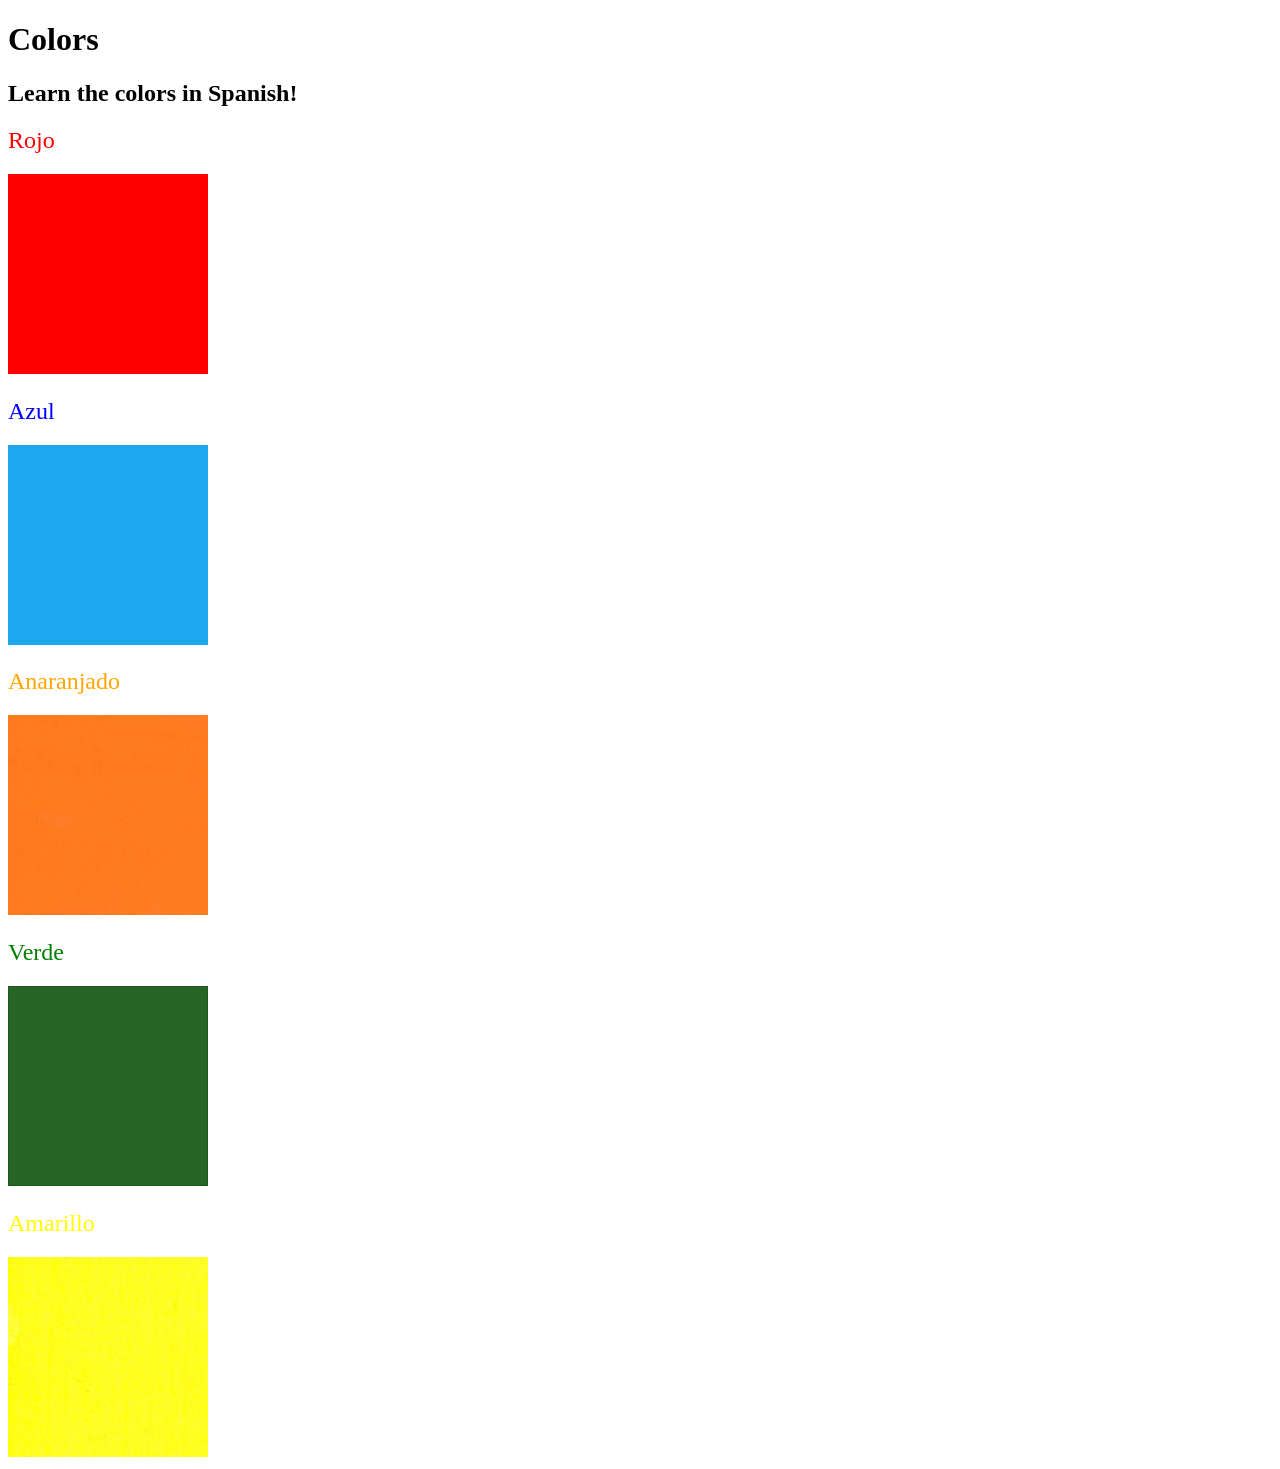
<file: 5.4+Color+Vocab+Project/index.html>
<!DOCTYPE html>
<html lang="en">
  <head>
    <meta charset="UTF-8" />
    <title>Spanish Vocabulary</title>
    <link rel="stylesheet" href="./style.css" />
  </head>

  <body>
    <h1>Colors</h1>
    <h2>Learn the colors in Spanish!</h2>
    <h2 class="color-title" id="red">Rojo</h2>
    <img src="./assets/images/red.png" alt="red" />

    <h2 class="color-title" id="blue">Azul</h2>
    <img src="./assets/images/blue.png" alt="blue" />

    <h2 class="color-title" id="orange">Anaranjado</h2>
    <img src="./assets/images/orange.png" alt="orange" />

    <h2 class="color-title" id="green">Verde</h2>
    <img src="./assets/images/green.png" alt="green" />

    <h2 class="color-title" id="yellow">Amarillo</h2>
    <img src="./assets/images/yellow.png" alt="yellow" />
  </body>
</html>

<!-- 
TODOs
IMPORTANT: You should not need to make ANY CHANGES to index.html
All code should be written in your CSS file.

1. Create a CSS file and incorporate it as an external stylesheet.
2. Use CSS to style each of the color titles to meaning. 
Hint: Use the id to help if you don't know the words in spanish.
3. Use CSS to change all the color titles to have "font-weight: normal;"
4. Use CSS (not HTML) to make all the images 200px heigh and 200px wide. 
Hint: 
https://developer.mozilla.org/en-US/docs/Web/CSS/height
https://developer.mozilla.org/en-US/docs/Web/CSS/width
-->
</file>
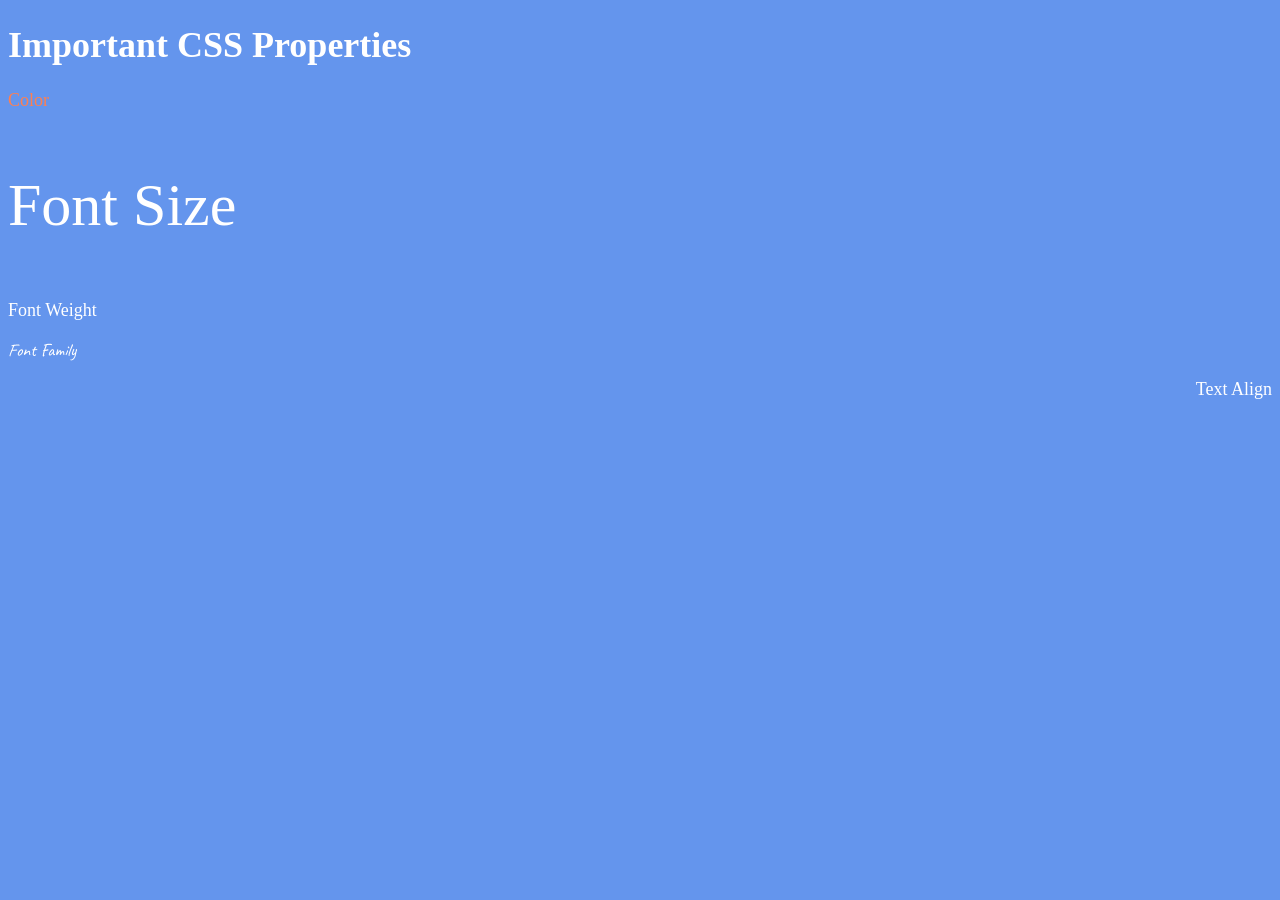
<file: 6.1+Font+Properties/index.html>
<!DOCTYPE html>
<html lang="en">

<head>
  <meta charset="UTF-8">
  <title>CSS Properties</title>
  <style>
    body {
      background-color: cornflowerblue;
      color: white;
      font-size: 18px;
    }

    html {
      font-size: 30px;
    }

    /* Don't change the CSS above, add Your CSS below */
    #color {
      color:coral;
    }

    #font-size {
      font-size: 2rem;
    }

    #font-weight {
      font-weight: 900px;
    }
    
    #font-family {
      font-family: "Caveat", cursive;
    }

    #text-align {
      text-align: right;
    }


  </style>
  <link rel="preconnect" href="https://fonts.googleapis.com">
  <link rel="preconnect" href="https://fonts.gstatic.com" crossorigin>
  <link href="https://fonts.googleapis.com/css2?family=Caveat&display=swap" rel="stylesheet">
</head>

<body>
  <h1>Important CSS Properties</h1>
  <p id="color">Color</p>
  <p id="font-size">Font Size</p>
  <p id="font-weight">Font Weight</p>
  <p id="font-family">Font Family</p>
  <p id="text-align">Text Align</p>

  <!-- TODOs
  1. Change the color of <p>Color</p> to "coral" color.
  2. Change the font size of <p>Font Size</p> to 2X the size of the root font size.
  3. Change the font weight of <p>Font Weight</p> to 900.
  4. Change the font family of <p>Font Family</p> to the Google font Caveat with regular (400) font weight.
  Link: https://fonts.google.com/specimen/Caveat
  5. Change the <p>Text Align</p> to right align.
  6. Change the the root (html element) font size to 30px -->
</body>

</html>
</file>
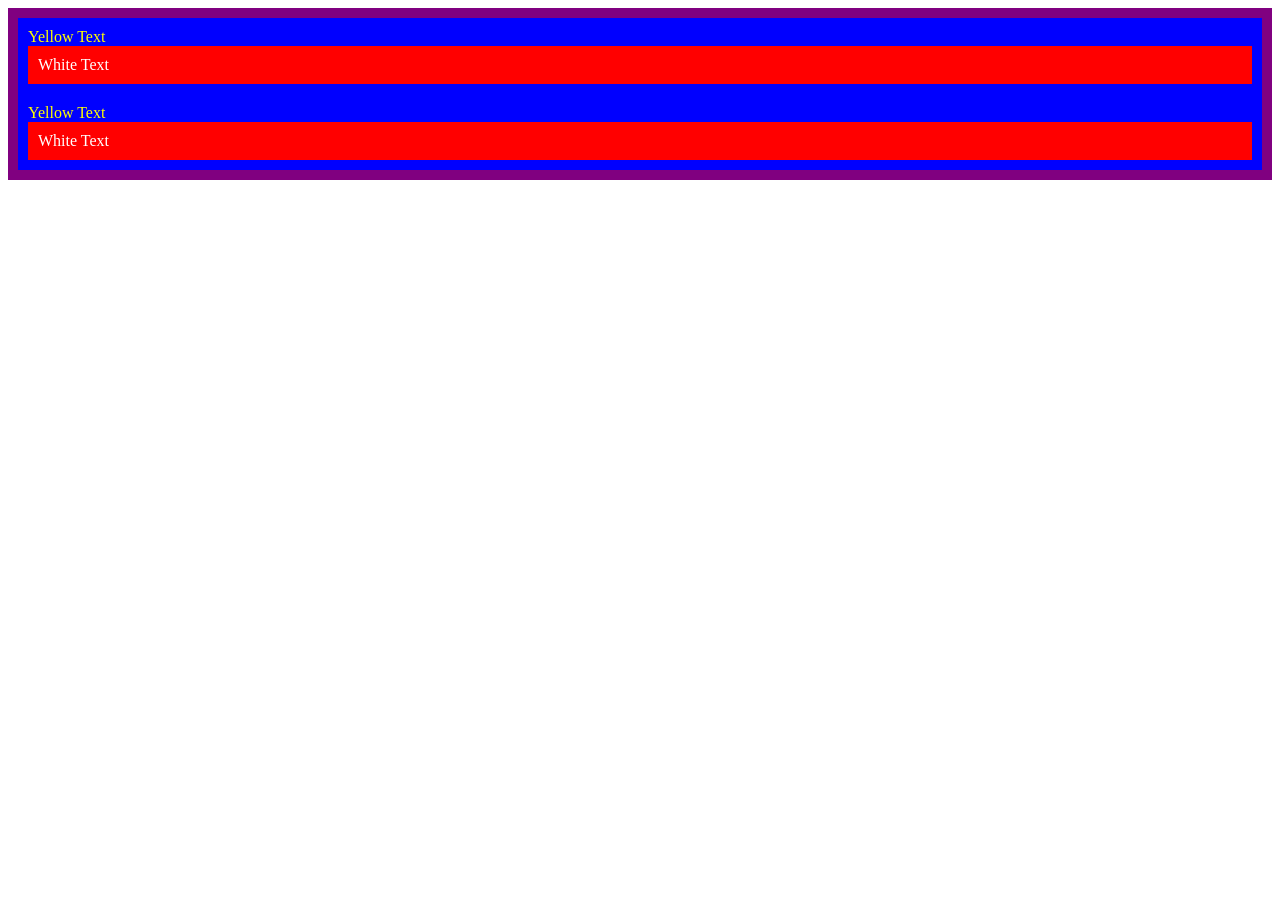
<file: 7.0+CSS+Cascade/index.html>
<!DOCTYPE html>
<html lang="en">

<head>
  <meta charset="UTF-8">
  <title>CSS Cascade</title>
  <link rel="stylesheet" href="./style.css">
</head>

<body>
  <div id="outer-box" class="box">
    <div class="box">
      <p>Yellow Text</p>
      <div class="box inner-box">
        <p class="white-text">White Text</p>
      </div>
    </div>
    <div class="box">
      <p>Yellow Text</p>
      <div class="box inner-box">
        <p class="white-text">White Text</p>
      </div>
    </div>
  </div>
</body>

</html>
</file>
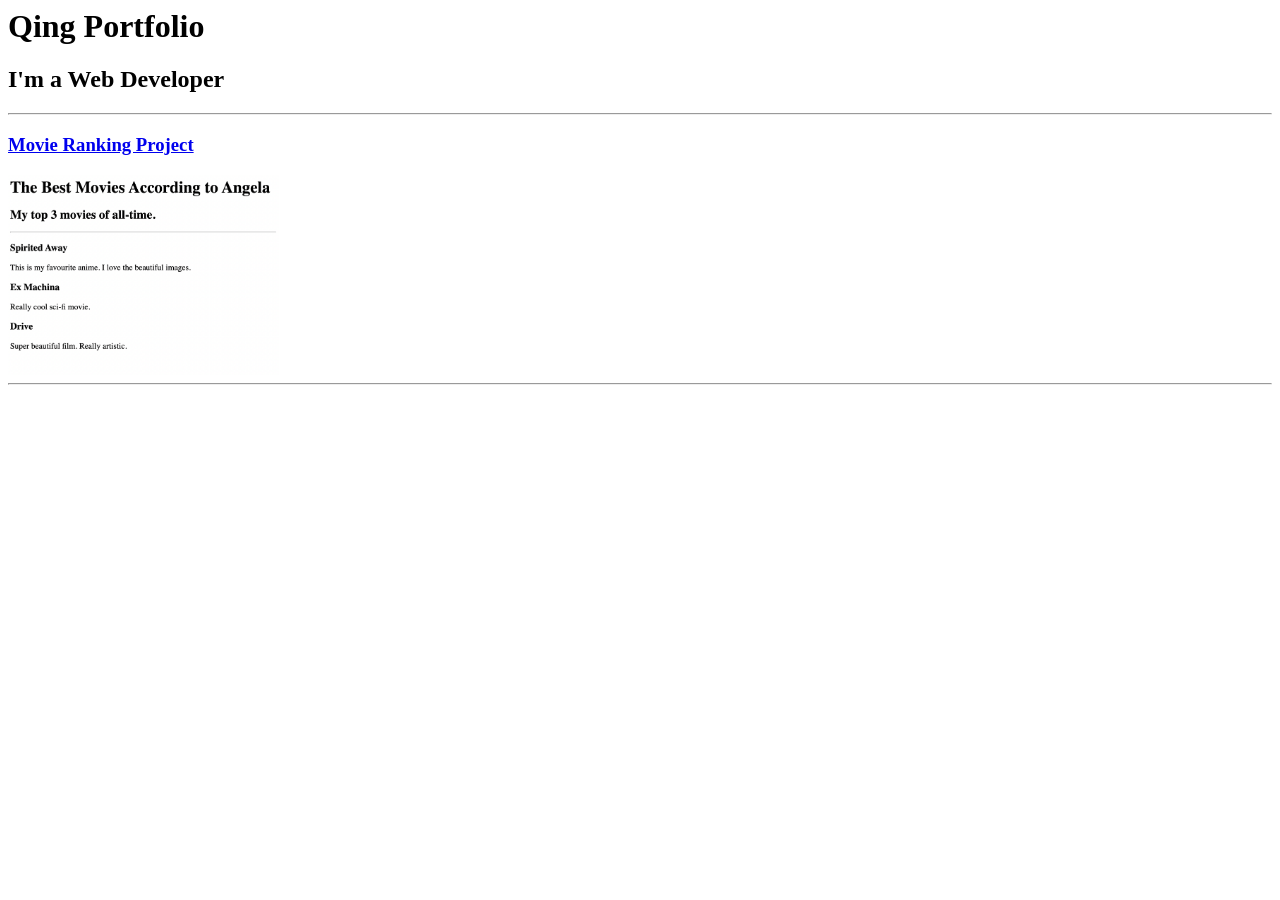
<file: 4.3+HTML+Portfolio+Project/4.3 HTML Porfolio Project/index.html>
<!-- TODO 1: Create the HTML Boilerplate -->
<!DOCTYPE>
<html lang="en">
    <head>
        <meta charset="UTF-8">
        <title>portfolio</title>
    </head>

    <body>
        <h1>Qing Portfolio</h1>
        <h2>I'm a Web Developer</h2>
        <hr />
        <h3><a href="./public/movie-ranking.html">Movie Ranking Project</a></h3>
        <img src="./assets/images/movie-ranking.png" height="200" />
        <hr />

    </body>
</html>

<!-- TODO 2: Add Your previous projects' HTML into the public folder -->

<!-- TODO 3: Take screenshots of your project previews and add the images to the images folder -->

<!-- TODO 4: Add titles/subtitles etc. -->

<!-- TODO 5: Add a link to the project pages -->

<!-- TODO 6: Add images to show the project previews
HINT for TODO 6: You can use the height attribute set to 200 to make the image smaller:
https://developer.mozilla.org/en-US/docs/Web/HTML/Element/img#attr-height -->

<!-- TODO 7: Add the Contact Me and About Me page links -->
</file>
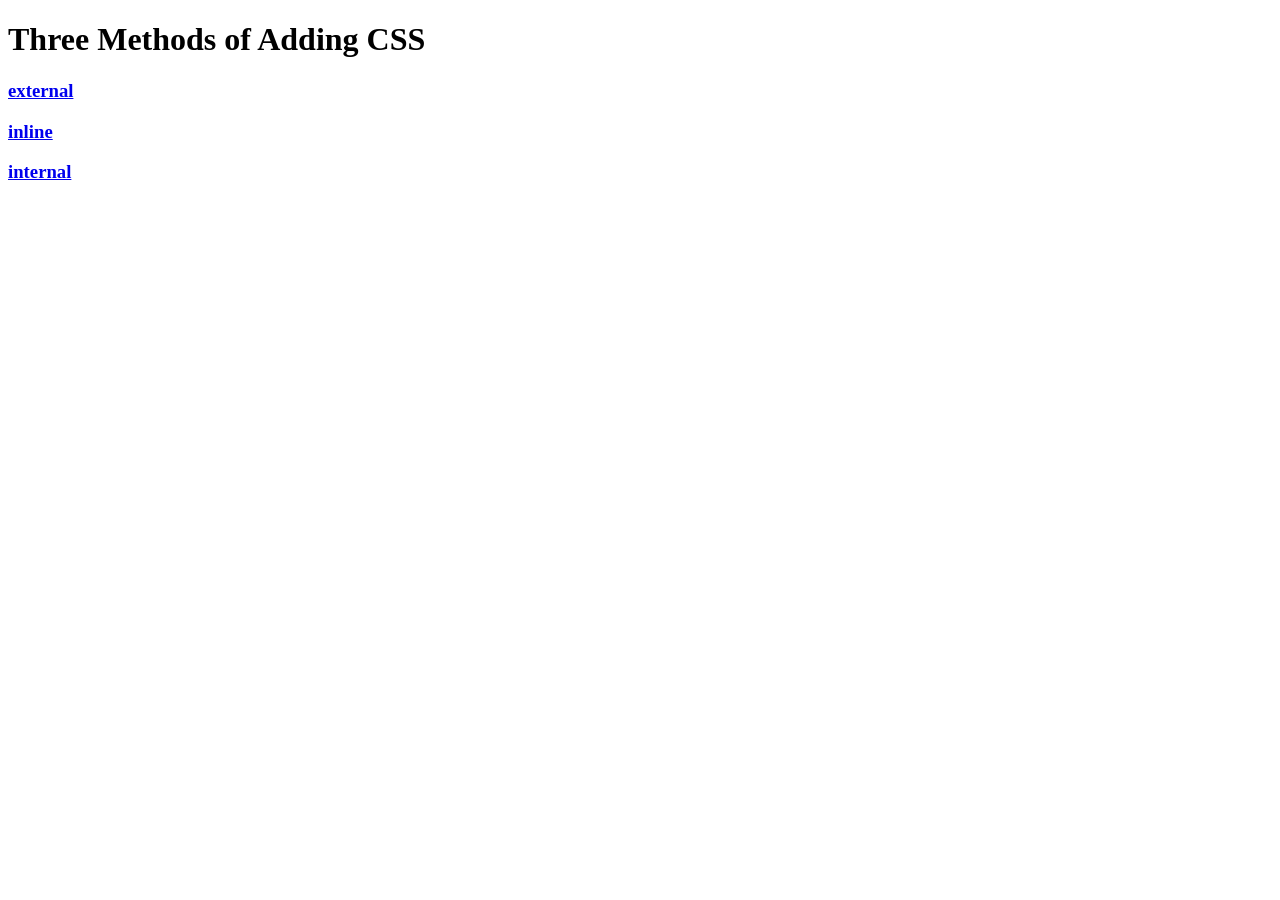
<file: 5.1+Adding+CSS/5.1. Adding CSS/index.html>
<!DOCTYPE html>
<html lang="en">

<head>
  <meta charset="UTF-8">
  <title>Adding CSS</title>
</head>

<body>
  <h1>Three Methods of Adding CSS</h1>
  <!-- Create 3 Links to The 3 Webpages: inline, internal and external -->
  <a href="./external.html"><h3>external</h3></a>
  <a href="./inline.html"><h3>inline</h3></a>
  <a href="./internal.html"><h3>internal</h3></a>
</body>

</html>
</file>
<file: 5.4+Color+Vocab+Project/style.css>
.color-title {
    font-weight: normal;
}

img {
    height: 200px;
    width: 200px;
}

#red {
    color: red;
}

#blue {
    color: blue;
}

#orange {
    color: orange;
}

#green {
    color: green;
}

#yellow {
    color:yellow;
}
</file>
<file: 7.0+CSS+Cascade/style.css>
/* Don't change the existing CSS. */

.box {
  background-color: blue;
  padding: 10px;
}

p {
  color: yellow;
  margin: 0;
  padding: 0;
}

#outer-box {
 background-color: purple;
}

.inner-box {
  background-color: red;
}

.white-text {
  color: white;
}
</file>
